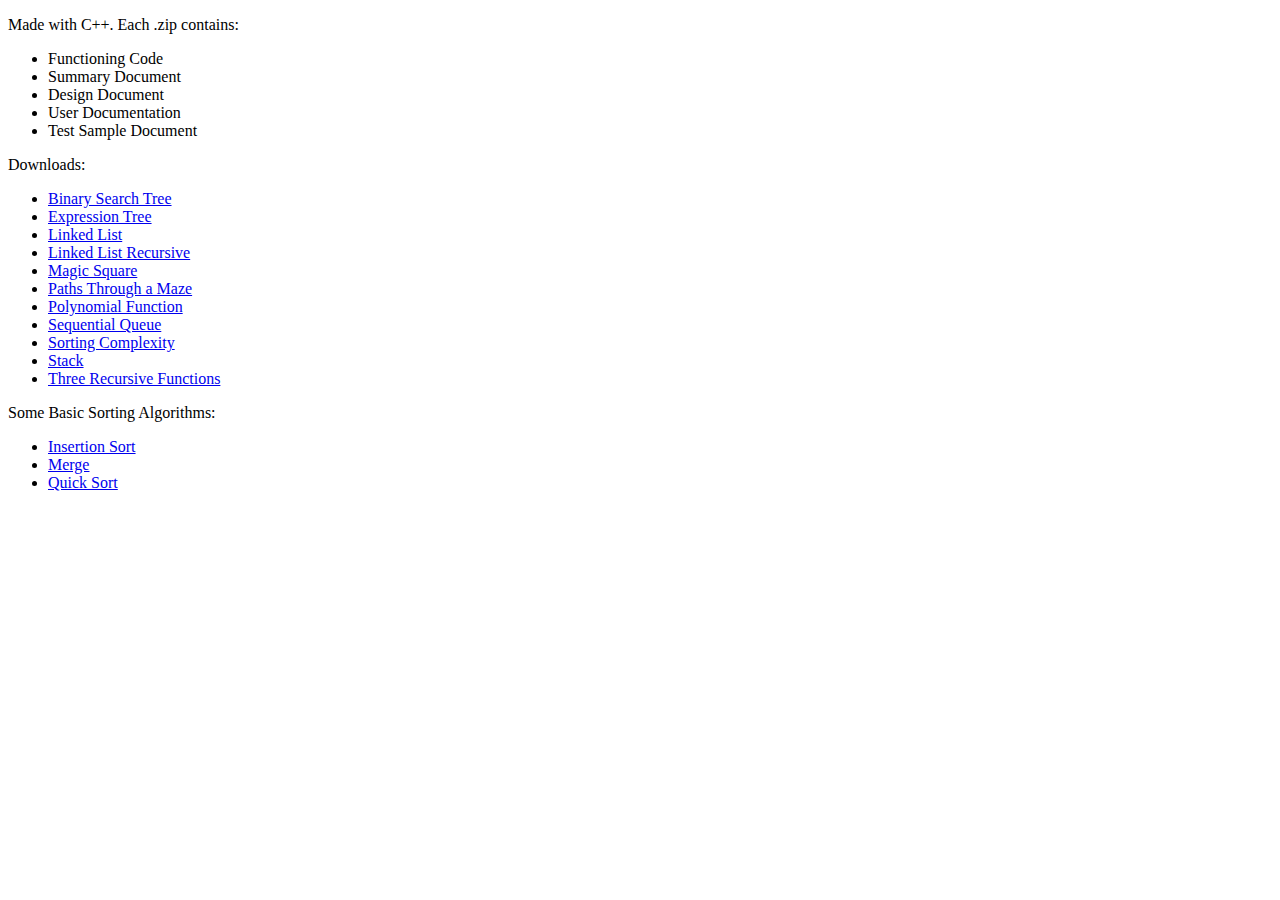
<file: Algorithms&DataStructures.html>
<!DOCTYPE HTML>
<html>
    <head>
        <title>Algorithms and Data Structure</title>
	    <meta charset="utf-8" />
    </head>
    <body>
        <p>Made with C++. Each .zip contains: </p>
        <ul>
            <li>Functioning Code</li>
            <li>Summary Document</li>
            <li>Design Document</li>
            <li>User Documentation</li>
            <li>Test Sample Document</li>
        </ul>
        <p>Downloads:</p>
        <ul>
            <li>
                <a href="Downloads/BinarySearchTree.rar">
                Binary Search Tree
                </a>
            </li>
            <li>
                <a href="Downloads/ExpressionTree.rar">
                Expression Tree
                </a>
            </li>
            <li>
                <a href="Downloads/LinkedList.rar">
                Linked List
                </a>
            </li>
            <li>
                <a href="Downloads/LinkedList_recursive.rar">
                Linked List Recursive
                </a>
            </li>
            <li>
                <a href="Downloads/MagicSquare.rar">
                Magic Square
                </a>
            </li>
            <li>
                <a href="Downloads/PATHS THROUGH A MAZE.rar">
                Paths Through a Maze
                </a>
            </li>
            <li>
                <a href="Downloads/PolynomialFunction.rar">
                Polynomial Function
                </a>
            </li>
            <li>
                <a href="Downloads/SequentialQueue.rar">
                Sequential Queue
                </a>
            </li>
            <li>
                <a href="Downloads/SortingComplexity.rar">
                Sorting Complexity
                </a>
            </li>
            <li>
                <a href="Downloads/Stack.rar">
                Stack
                </a>
            </li>
            <li>
                <a href="Downloads/ThreeRecursiveFunctions.rar">
                Three Recursive Functions
                </a>
            </li>
        </ul>
        <p>Some Basic Sorting Algorithms:</p>
        <ul>
            <li>
                <a href="Downloads/InsertionSort.rar">
                    Insertion Sort
                </a>
            </li>
            <li>
                <a href="Downloads/Merge.rar">
                    Merge
                </a>        
            </li>
            <li>
                <a href="Downloads/QuickSort.rar">
                    Quick Sort
                </a>
            </li>
        </ul>
    </body>
</html>
</file>
